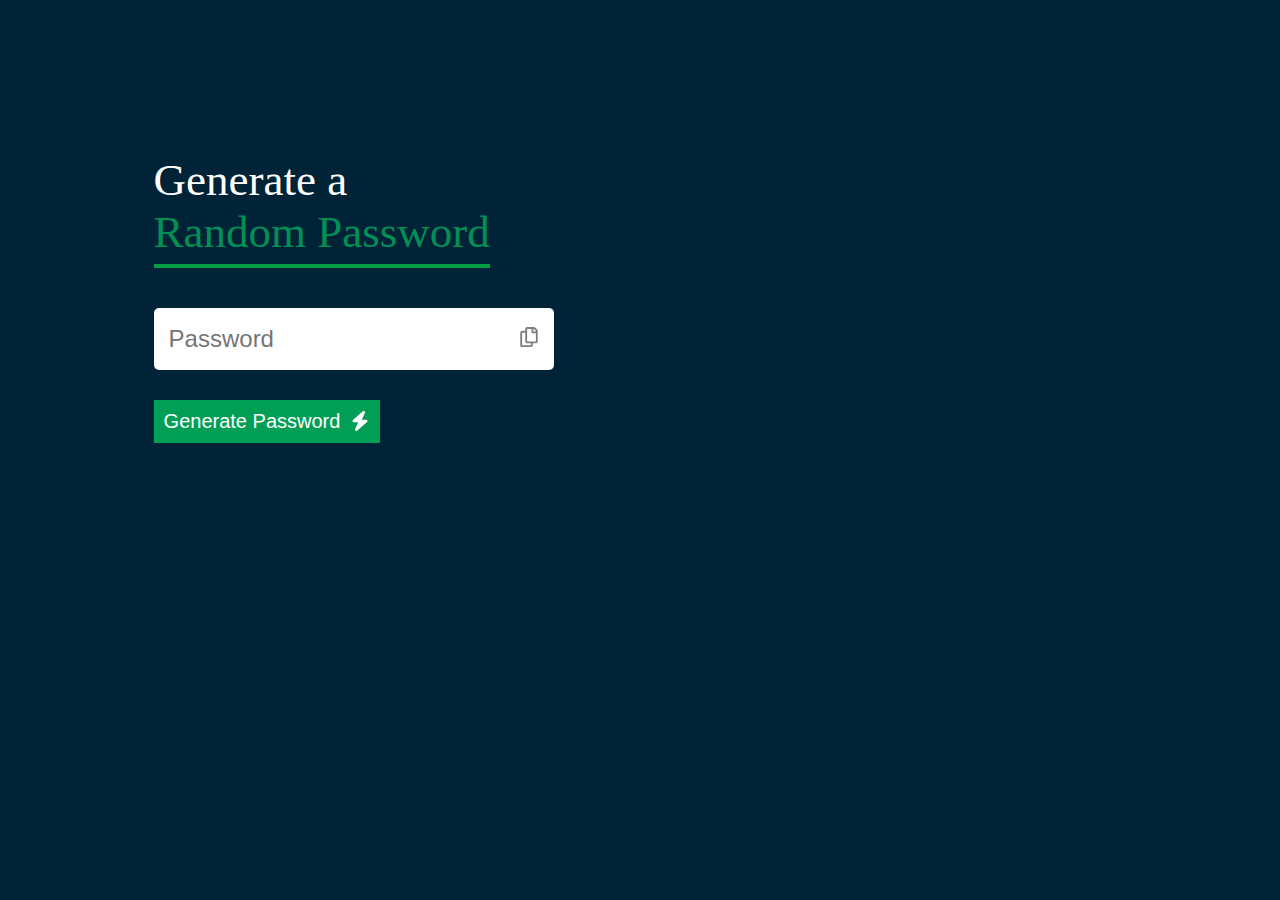
<file: Random Password Generator/index.html>
<!DOCTYPE html>
<html lang="en">
  <head>
    <meta charset="UTF-8" />
    <meta http-equiv="X-UA-Compatible" content="IE=edge" />
    <meta name="viewport" content="width=device-width, initial-scale=1.0" />
    <title>Login Modal</title>

    <link rel="stylesheet" href="./style.css" />
  </head>

  <body>
    <div class="container">
      <h1>
        Generate a <br />
        <span>Random Password</span>
      </h1>
      <div class="display">
        <input type="text" id="password" placeholder="Password" />
        <div class="copy-icon">
          <svg xmlns="http://www.w3.org/2000/svg" viewBox="0 0 448 512" width="20px" height="20px">
            <path
              d="M433.941 65.941l-51.882-51.882A48 48 0 0 0 348.118 0H176c-26.51 0-48 21.49-48 48v48H48c-26.51 0-48 21.49-48 48v320c0 26.51 21.49 48 48 48h224c26.51 0 48-21.49 48-48v-48h80c26.51 0 48-21.49 48-48V99.882a48 48 0 0 0-14.059-33.941zM266 464H54a6 6 0 0 1-6-6V150a6 6 0 0 1 6-6h74v224c0 26.51 21.49 48 48 48h96v42a6 6 0 0 1-6 6zm128-96H182a6 6 0 0 1-6-6V54a6 6 0 0 1 6-6h106v88c0 13.255 10.745 24 24 24h88v202a6 6 0 0 1-6 6zm6-256h-64V48h9.632c1.591 0 3.117.632 4.243 1.757l48.368 48.368a6 6 0 0 1 1.757 4.243V112z"
            />
          </svg>
        </div>
      </div>

      <button>
        Generate Password
        <svg class="power" xmlns="http://www.w3.org/2000/svg" viewBox="0 0 448 512" width="20px " height="20px">
          <path
            d="M349.4 44.6c5.9-13.7 1.5-29.7-10.6-38.5s-28.6-8-39.9 1.8l-256 224c-10 8.8-13.6 22.9-8.9 35.3S50.7 288 64 288H175.5L98.6 467.4c-5.9 13.7-1.5 29.7 10.6 38.5s28.6 8 39.9-1.8l256-224c10-8.8 13.6-22.9 8.9-35.3s-16.6-20.7-30-20.7H272.5L349.4 44.6z"
          />
        </svg>
      </button>
    </div>

    <script src="./randomPassword.js"></script>
  </body>
</html>
</file>
<file: Random Password Generator/style.css>
* {
  margin: 0;
  padding: 0;
  box-sizing: border-box;
}
body {
  background-color: #002338;
}

.container {
  margin: 12%;
  width: 90%;
  max-width: 700px;
}
.display {
  width: 400px;
  margin-top: 50px;
  margin-bottom: 30px;
  background-color: #fff;
  color: #333;
  display: flex;
  align-items: center;
  justify-content: space-between;
  padding: 17px 15px;
  border-radius: 5px;
}

.container h1 {
  font-weight: 500;
  font-size: 45px;
  color: white;
}
.container h1 span {
  color: #018f55;
  border-bottom: 4px solid #019f44;
  padding-bottom: 7px;
}
.copy-icon {
  cursor: pointer;
}
svg {
  fill: rgb(130, 126, 126);
}

input {
  border: 0;
  outline: 0;
  font-size: 24px;
}
button {
  border: 0;
  outline: 0;
  background-color: #019f55;
  color: #fff;
  padding: 10px;
  font-size: 20px;
  display: flex;
  justify-content: space-between;
  gap: 10px;
  align-items: center;
}
.power {
  fill: white;
}
</file>
